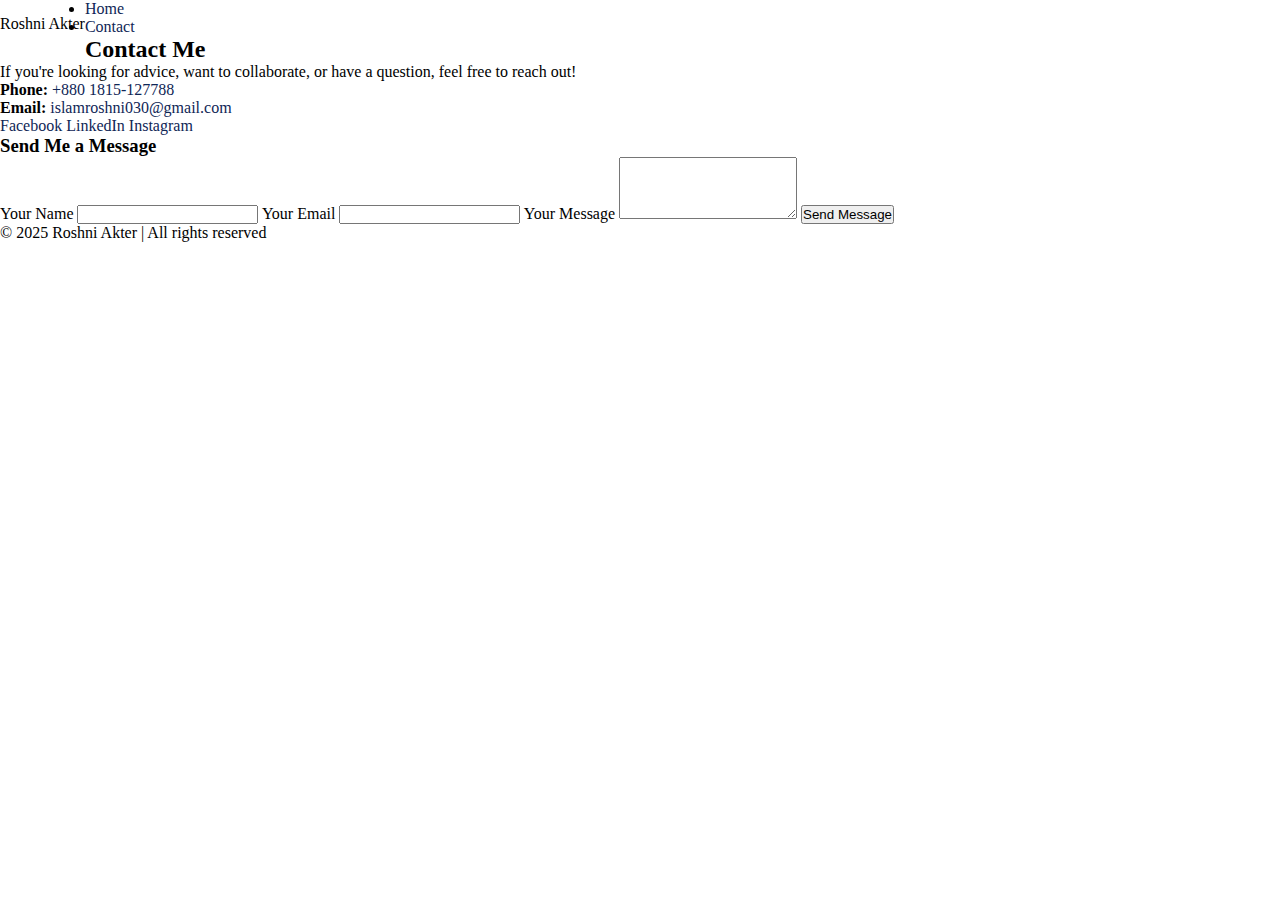
<file: web clss dev/pages/contact.html>
<!DOCTYPE html>
<html lang="en">

<head>
    <meta charset="UTF-8">
    <meta name="viewport" content="width=device-width, initial-scale=1.0">
    <title>Contact - Roshni Akter</title>
    <link rel="stylesheet" href="../style.css">
</head>

<body>

    <!-- Navbar -->
    <header>
        <div class="navbar">
            <div class="logo">Roshni Akter</div>
            <nav>
                <ul>
                    <li><a href="../index.html">Home</a></li>
                    <li><a href="pages\contact.html">Contact</a></li>
                </ul>
            </nav>
        </div>
    </header>

    <!-- Contact Section -->
    <section class="contact">
        <div class="container">
            <h2>Contact Me</h2>
            <p>If you're looking for advice, want to collaborate, or have a question, feel free to reach out!</p>

            <!-- Contact Information -->
            <div class="contact-info">
                <div class="contact-details">
                    <p><strong>Phone:</strong> <a href="tel:+8801815127788">+880 1815-127788</a></p>
                    <p><strong>Email:</strong> <a href="mailto:islamroshni030@gmail.com">islamroshni030@gmail.com</a></p>
                </div>

                <!-- Social Links -->
                <div class="social-links">
                    <a href="https://facebook.com/your-facebook" target="_blank">Facebook</a>
                    <a href="https://linkedin.com/in/your-linkedin" target="_blank">LinkedIn</a>
                    <a href="https://instagram.com/your-instagram" target="_blank">Instagram</a>
                </div>
            </div>

            <!-- Contact Form -->
            <div class="contact-form">
                <h3>Send Me a Message</h3>
                <form action="#" method="POST">
                    <label for="name">Your Name</label>
                    <input type="text" id="name" name="name" required>

                    <label for="email">Your Email</label>
                    <input type="email" id="email" name="email" required>

                    <label for="message">Your Message</label>
                    <textarea id="message" name="message" rows="4" required></textarea>

                    <button type="submit" class="submit-btn">Send Message</button>
                </form>
            </div>
        </div>
    </section>

    <footer>
        <div class="footer-content">
            <p>&copy; 2025 Roshni Akter | All rights reserved</p>
        </div>
    </footer>

</body>

</html>
</file>
<file: web clss dev/style.css>
* {
    margin: 0;
    padding: 0;
    box-sizing: border-box;
}

@font-face {
    font-family: 'passageway';
    src: url(fonts/passageway.otf);
}

@font-face {
    font-family: 'passagewaybd';
    src: url(fonts/passagewaybd.otf);
}

@font-face {
    font-family: 'passagewaybdit';
    src: url(fonts/passagewaybdit.otf);
}

@font-face {
    font-family: 'passagewaybdsuit';
    src: url(fonts/passagewaybdsuit.otf);
}

@font-face {
    font-family: 'passagewayit';
    src: url(fonts/passagewayit.otf);
}

@font-face {
    font-family: 'passagewaylight';
    src: url(fonts/passagewaylight.otf);
}

.nav_bar_content {
    width: 90%;
    margin: 0 auto;
}

.nav_bar {
    overflow: hidden;
    border-bottom: 1px solid #e2e2e2;
}

.nav_links {
    float: right;
    padding: 20px 0;
}

.links {
    display: flex;
    gap: 25px;
    text-align: center;
    list-style: none;
    font-family: sans-serif;
    font-size: 15px;
}

a {
    text-decoration: none;
    color: #0f2656;
}

.logo {
    float: left;
    padding: 15px 0;
}

.header {
    margin-top: 50px;
}

.heading_and_subheading {
    text-align: center;
}

.heading {
    font-family: 'passageway';
    font-size: 50px;
    color: #0f2656;
    
}

.color {
    font-family: 'passageway';
    color: #008aff;
}

.subheading {
    font-family: sans-serif;
    font-size: 15px;
    color: #0f2656;
    padding-top: 14px;
}

.horo_img {
    width: 100%;
    margin: 0 auto;
}

.main_text {
    display: flex;
    justify-self: center;
}

.main_text_heading_subparagraph_3k, .main_text_heading_successfully {
    padding: 10px;
}

.main_text_heading_successfully {
    font-family: 'passagewaybd';
    font-size: 45px;
    text-align: left;
    letter-spacing: 2px;
    color: #0f2656;
}

.main_text_heading_subparagraph_3k{
    font-family: 'passageway';
    text-align: right;
    margin: auto 0;
}

.main_text_heading_subparagraph{
    font-family: sans-serif;
    font-size: 15px;
    color: #0f2656;
}

.main_text_heading_3k {
    font-size: 40px;
    color: #f15767;
}

.grid_box {
    display: flex;
    justify-content: center;
    gap: 25px;
    width: 90%;
    margin: 0 auto;
    padding-top: 90px;
}

.grid_box_1 {
    background-color: #fdebed;
    padding: 50px 30px;
}

.grid_box_2{
    background-color: #ebf9f4;
    padding: 50px 30px;
}

.grid_box_3{
    background-color: #fff7e8;
    padding: 50px 30px;
}

.grid_box_1_heading, .grid_box_2_heading, .grid_box_3_heading {
    font-size: 20px;
    font-family: 'passagewaybd';
    color: #0f2656;
    margin-top: 20px;
}


.grid_box_1_subparagraph, .grid_box_2_subparagraph, .grid_box_3_subparagraph {
    font-family: sans-serif;
    font-size: 15px;
    color: #0f2656;
    margin-top: 15px;
    padding-right: 30px;
}

.grid_box_1_img, .grid_box_2_img, .grid_box_3_img {
    margin: auto 0;
    width: 100%;
}

.footer {
    font-family: sans-serif;
    color: rgb(230, 230, 230);
    background-color: #008aff;
    margin-top: 50px;
}

.footer_text {
    padding: 30px;
    font-size: 13px;
    text-align: center;
}
</file>
